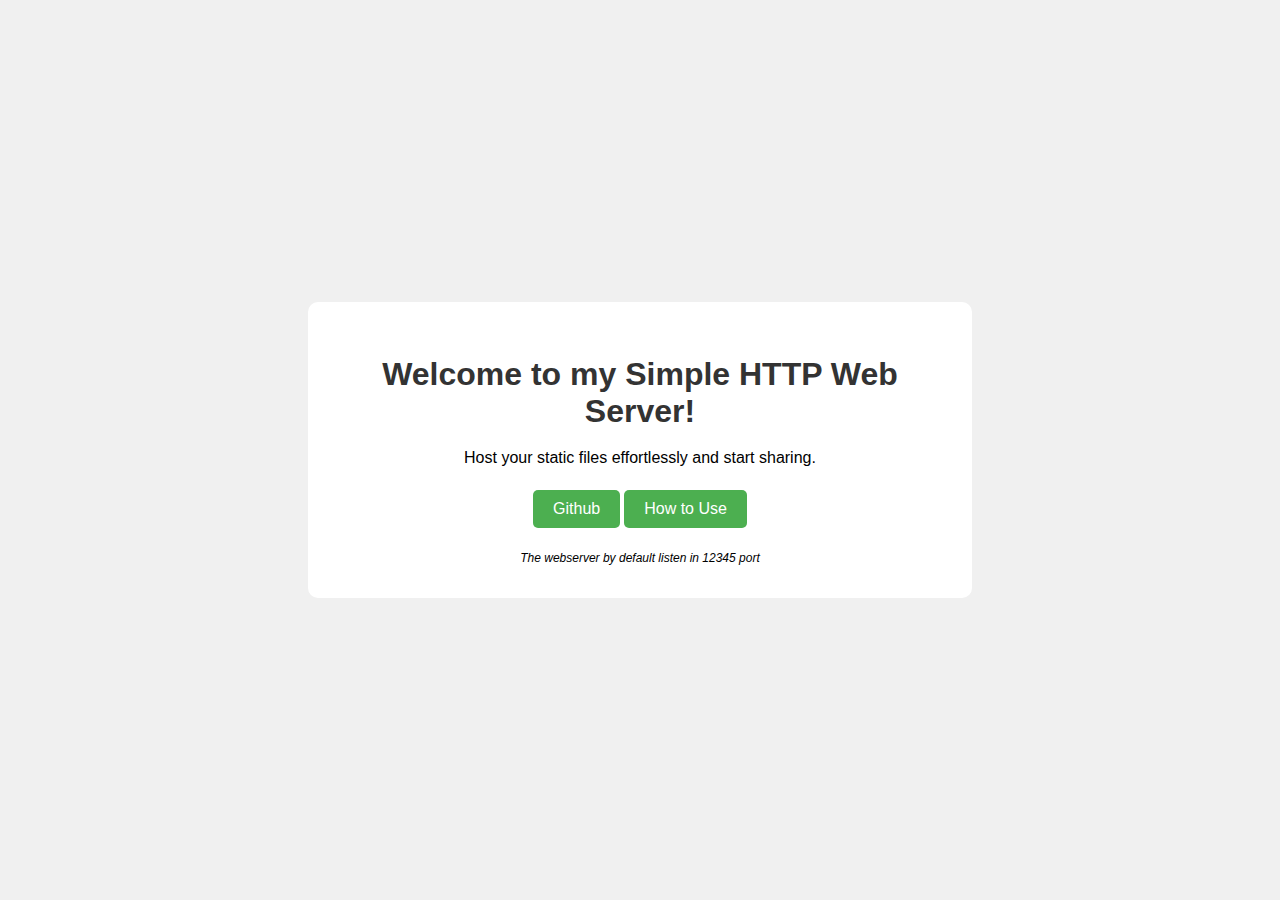
<file: WebServer/index.html>
﻿<!DOCTYPE html>
<html lang="en">
<head>
    <meta charset="UTF-8">
    <meta name="viewport" content="width=device-width, initial-scale=1.0">
    <title>Simple HTTP Web Server</title>
    <link rel="stylesheet" href="style.css">
</head>
<body>
    <div class="container">
        <h1>Welcome to my Simple HTTP Web Server!</h1>
        <p>Host your static files effortlessly and start sharing.</p>
        <div class="button-container">
            <button class="button documentation">Github</button>
            <button class="button how-to-use">How to Use</button>
        </div>
        <div id="content">
            <div id="documentation" class="content-section">
                <h2>Github Repo</h2>
                <p>Click  <a target="_blank" href="https://github.com/mathanraj0601/http-server">here</a>.</p>
            </div>
            <div id="how-to-use" class="content-section hidden">
                <h2>How to Use</h2>
                <p>Click <a  target="_blank" href="https://github.com/mathanraj0601/http-server#how-to-use">here</a> for How to use.</p>
            </div>
        </div>
        <i class="notes">The webserver by default listen in 12345 port</i>

    </div>

    <script src="script.js"></script>
</body>
</html>
</file>
<file: WebServer/style.css>
﻿body {
    font-family: Arial, sans-serif;
    margin: 0;
    display: flex;
    justify-content: center;
    align-items: center;
    min-height: 100vh;
    background-color: #f0f0f0; /* Light gray background */
}

.container {
    background-color: white;
    border-radius: 10px; /* Rounded corners for container */
    padding: 2rem;
    max-width: 600px;
    text-align: center;
}

h1 {
    font-size: 2rem;
    margin-bottom: 1rem;
    color: #333; /* Darker text color */
}

p {
    font-size: 1rem;
    line-height: 1.5;
    margin-bottom: 1rem;
}

.button-container {
    display: flex;
    justify-content: center;
    margin: 1rem 0;
}

.button {
    background-color: #4CAF50; /* Green */
    border: none;
    color: white;
    padding: 10px 20px;
    text-align: center;
    text-decoration: none;
    display: inline-block;
    font-size: 16px;
    margin: 4px 2px;
    cursor: pointer;
    border-radius: 5px;
    transition: background-color 0.2s ease-in-out; /* Add smooth transition effect */
}

    .button:hover {
        background-color: #45A049; /* Green darker */
    }

#content {
    margin-top: 1rem;
}

.content-section {
    display: none; /* Initially hide content sections */
    padding: 1rem;
    border-radius: 5px;
    border: 1px solid #ddd; /* Add a subtle border */
}

    .content-section.active {
        display: block; /* Show the active content section */
    }


.notes{
    font-size : 0.75rem;
}
</file>
